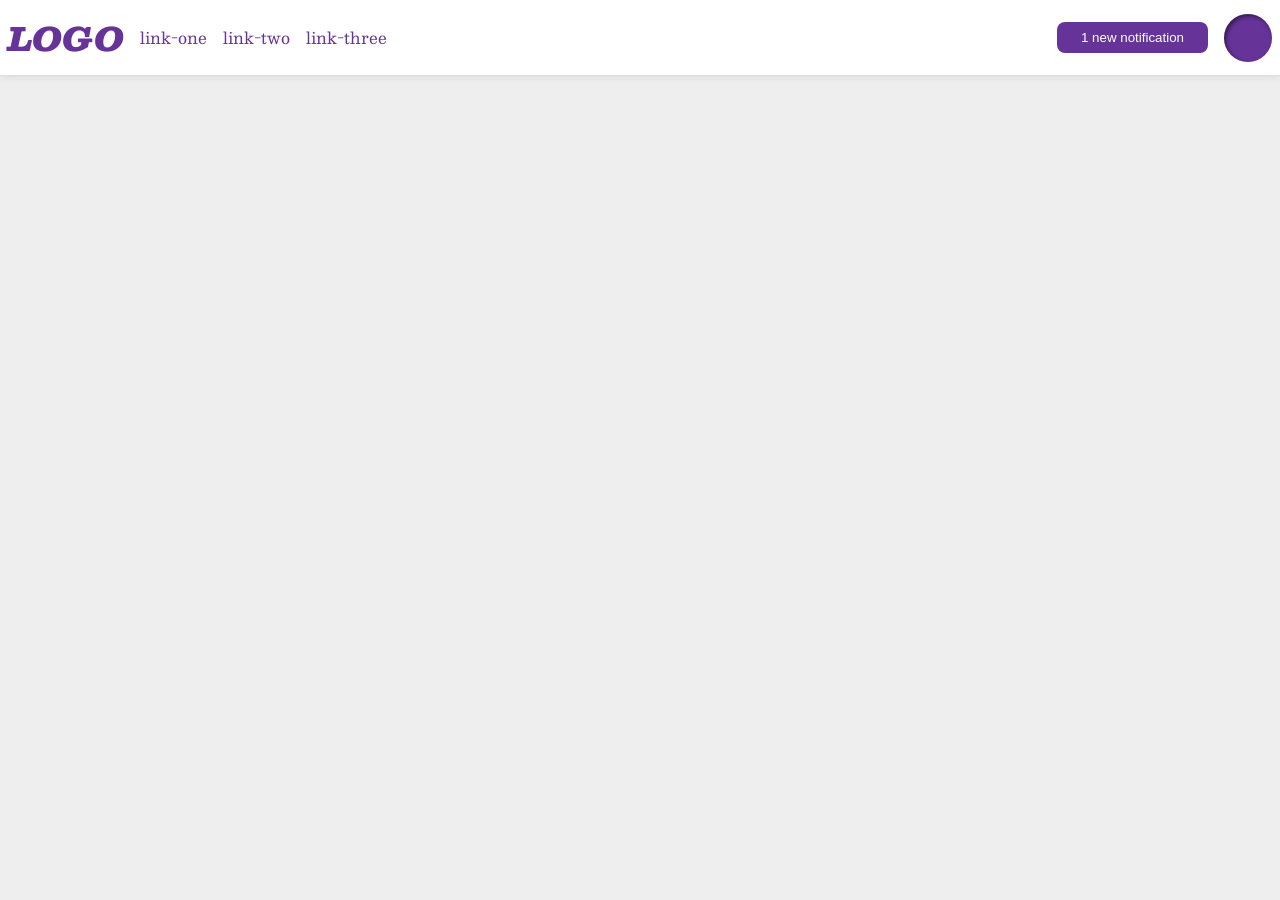
<file: foundations/flex/03-flex-header-2/index.html>
<!DOCTYPE html>
<html lang="en">
  <head>
    <meta charset="UTF-8">
    <meta http-equiv="X-UA-Compatible" content="IE=edge">
    <meta name="viewport" content="width=device-width, initial-scale=1.0">
    <title>Flex Header 2</title>
    <link rel="stylesheet" href="style.css">
  </head>
  <body>
    <div class="header">
      <div class="left">
        <div class="logo">
          LOGO
        </div>
        <ul class="links">
          <li><a href="https://google.com">link-one</a></li>
          <li><a href="https://google.com">link-two</a></li>
          <li><a href="https://google.com">link-three</a></li>
        </ul>
      </div>
      <div class="right">
        <button class="notifications">
          1 new notification
        </button>
        <div class="profile-image"></div>
      </div>
    </div>
  </body>
</html>
</file>
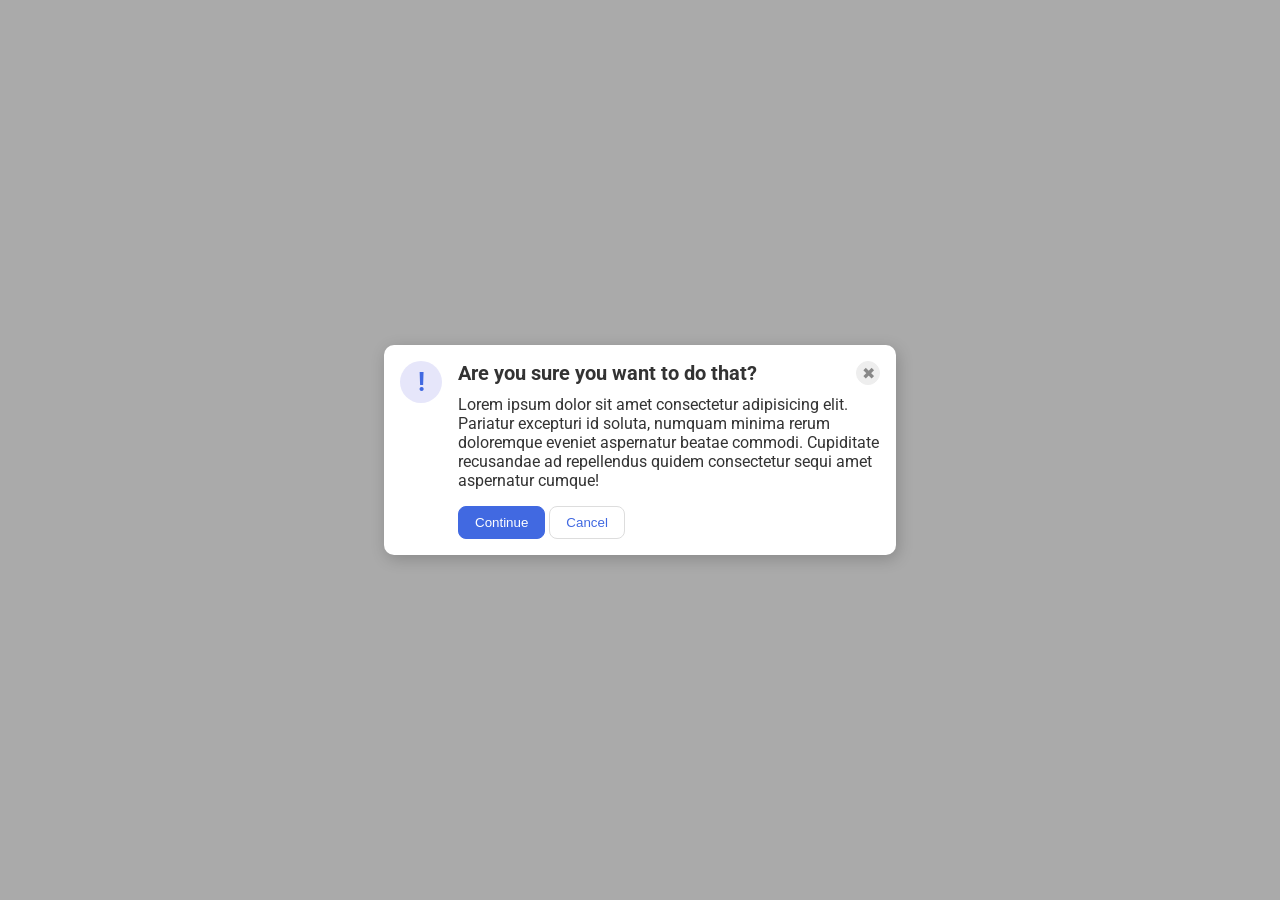
<file: foundations/flex/05-flex-modal/index.html>
<!DOCTYPE html>
<html lang="en">
  <head>
    <meta charset="UTF-8">
    <meta http-equiv="X-UA-Compatible" content="IE=edge">
    <meta name="viewport" content="width=device-width, initial-scale=1.0">
    <link rel="stylesheet" href="style.css">
    <title>Modal</title>
  </head>
  <body>
    <div class="modal">
      <div class="icon">!</div>
      <div class="container">
        <div class="head-div">
          <div class="header">Are you sure you want to do that?</div>
          <button class="close-button">✖</button>
        </div>
        <div class="text">Lorem ipsum dolor sit amet consectetur adipisicing elit. Pariatur excepturi id soluta, numquam minima rerum doloremque eveniet aspernatur beatae commodi. Cupiditate recusandae ad repellendus quidem consectetur sequi amet aspernatur cumque!</div>
        <button class="continue">Continue</button>
        <button class="cancel">Cancel</button>
      </div>
    </div>
  </body>
</html>
</file>
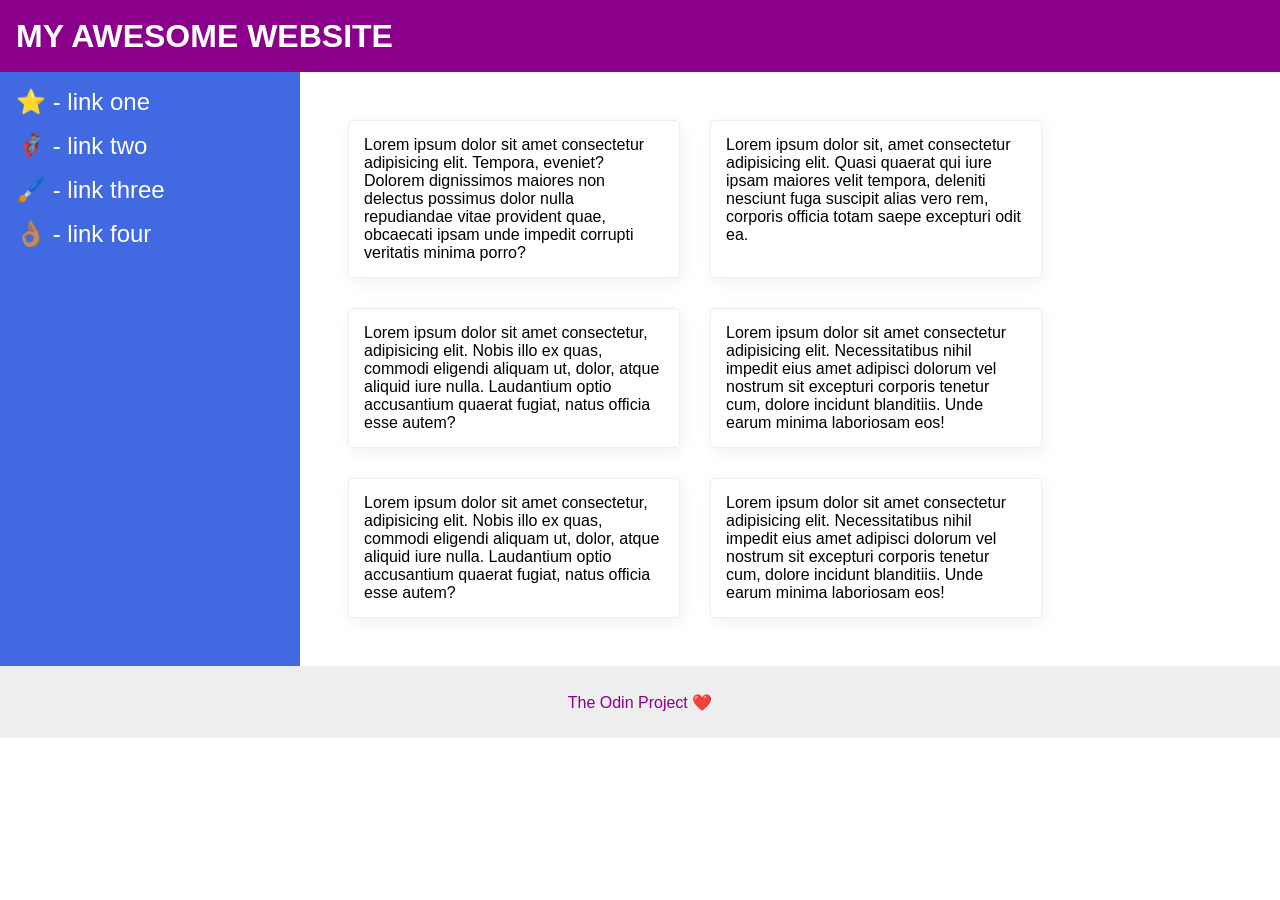
<file: foundations/flex/07-flex-layout-2/index.html>
<!DOCTYPE html>
<html lang="en">
  <head>
    <meta charset="UTF-8">
    <meta http-equiv="X-UA-Compatible" content="IE=edge">
    <meta name="viewport" content="width=device-width, initial-scale=1.0">
    <title>The Holy Grail</title>
    <link rel="stylesheet" href="style.css">
  </head>
  <body>
    <div class="header">
      MY AWESOME WEBSITE
    </div>
    
    <div class="content">
      <div class="sidebar">
        <ul>
          <li><a href="#">⭐ - link one</a></li>
          <li><a href="#">🦸🏽‍♂️ - link two</a></li>
          <li><a href="#">🖌️ - link three</a></li>
          <li><a href="#">👌🏽 - link four</a></li>
        </ul>
      </div>

      <div class="card-container">
        <div class="card">Lorem ipsum dolor sit amet consectetur adipisicing elit. Tempora, eveniet? Dolorem dignissimos maiores non delectus possimus dolor nulla repudiandae vitae provident quae, obcaecati ipsam unde impedit corrupti veritatis minima porro?</div>
        <div class="card">Lorem ipsum dolor sit, amet consectetur adipisicing elit. Quasi quaerat qui iure ipsam maiores velit tempora, deleniti nesciunt fuga suscipit alias vero rem, corporis officia totam saepe excepturi odit ea.</div>
        <div class="card">Lorem ipsum dolor sit amet consectetur, adipisicing elit. Nobis illo ex quas, commodi eligendi aliquam ut, dolor, atque aliquid iure nulla. Laudantium optio accusantium quaerat fugiat, natus officia esse autem?</div>
        <div class="card">Lorem ipsum dolor sit amet consectetur adipisicing elit. Necessitatibus nihil impedit eius amet adipisci dolorum vel nostrum sit excepturi corporis tenetur cum, dolore incidunt blanditiis. Unde earum minima laboriosam eos!</div>
        <div class="card">Lorem ipsum dolor sit amet consectetur, adipisicing elit. Nobis illo ex quas, commodi eligendi aliquam ut, dolor, atque aliquid iure nulla. Laudantium optio accusantium quaerat fugiat, natus officia esse autem?</div>
        <div class="card">Lorem ipsum dolor sit amet consectetur adipisicing elit. Necessitatibus nihil impedit eius amet adipisci dolorum vel nostrum sit excepturi corporis tenetur cum, dolore incidunt blanditiis. Unde earum minima laboriosam eos!</div>
      </div>
    </div>

    <div class="footer">
      The Odin Project ❤️
    </div>
  </body>
</html>
</file>
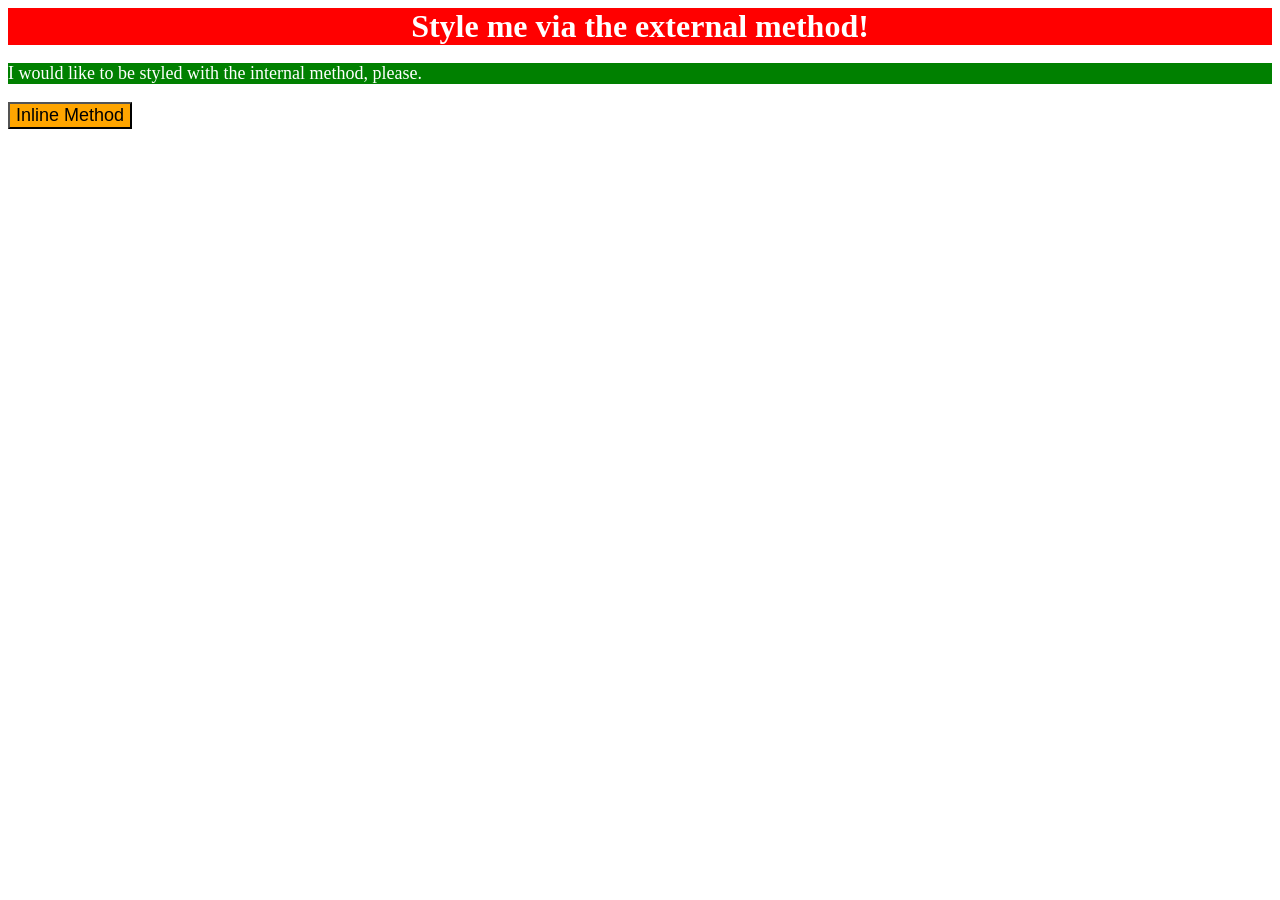
<file: foundations/intro-to-css/01-css-methods/index.html>
<!DOCTYPE html>
<html lang="en">
  <head>
    <meta charset="UTF-8">
    <meta http-equiv="X-UA-Compatible" content="IE=edge">
    <meta name="viewport" content="width=device-width, initial-scale=1.0">
    <link rel="stylesheet" href="styles.css">
    <title>Methods for Adding CSS</title>
    <style>
      p {
        background-color: green;
        color: white;
        font-size: 18px;
      }
    </style>
  </head>
  <body>
    <div>Style me via the external method!</div>
    <p>I would like to be styled with the internal method, please.</p>
    <button style="background-color: orange; font-size: 18px;">Inline Method</button>
  </body>
</html>
</file>
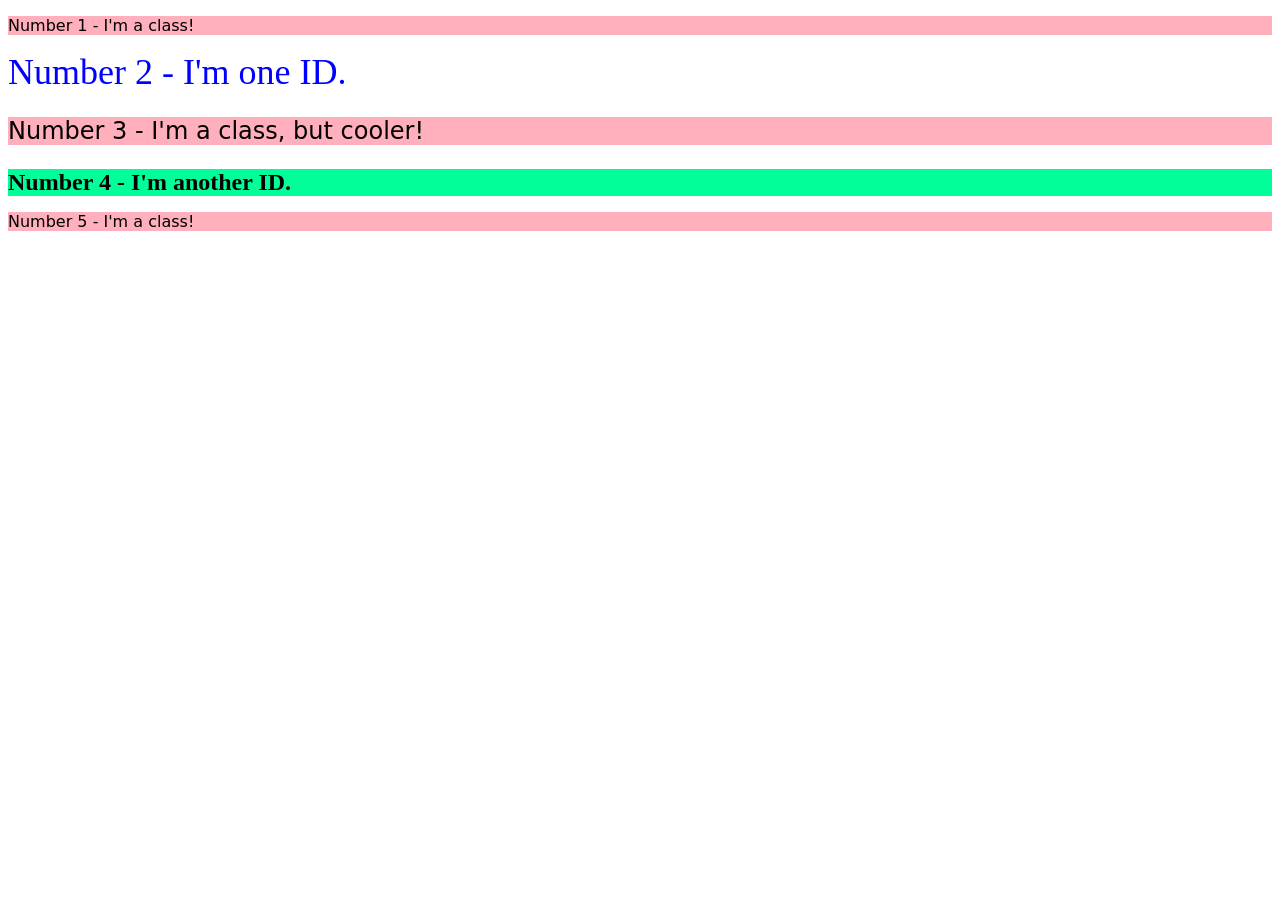
<file: foundations/intro-to-css/02-class-id-selectors/index.html>
<!DOCTYPE html>
<html lang="en">
  <head>
    <meta charset="UTF-8">
    <meta http-equiv="X-UA-Compatible" content="IE=edge">
    <meta name="viewport" content="width=device-width, initial-scale=1.0">
    <title>Class and ID Selectors</title>
    <link rel="stylesheet" href="style.css">
  </head>
  <body>
    <p class="oddNumber">Number 1 - I'm a class!</p>
    <div id="secondElement">Number 2 - I'm one ID.</div>
    <p class="oddNumber fontSize24px">Number 3 - I'm a class, but cooler!</p>
    <div id="fourthElement">Number 4 - I'm another ID.</div>
    <p class="oddNumber">Number 5 - I'm a class!</p>
  </body>
</html>
</file>
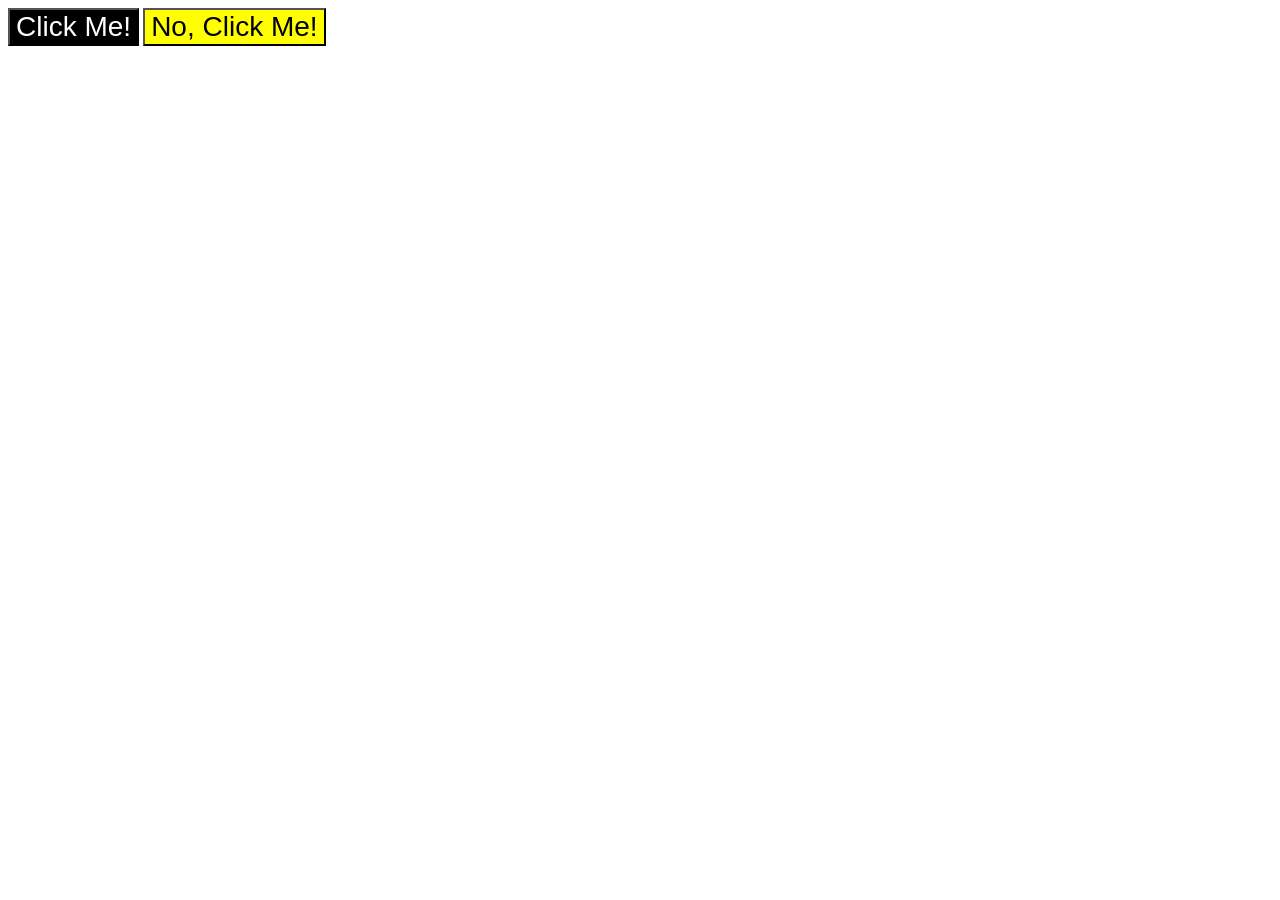
<file: foundations/intro-to-css/03-grouping-selectors/index.html>
<!DOCTYPE html>
<html lang="en">
  <head>
    <meta charset="UTF-8">
    <meta http-equiv="X-UA-Compatible" content="IE=edge">
    <meta name="viewport" content="width=device-width, initial-scale=1.0">
    <title>Grouping Selectors</title>
    <link rel="stylesheet" href="style.css">
  </head>
  <body>
    <button class="button black">Click Me!</button>
    <button class="button yellow">No, Click Me!</button>
  </body>
</html>
</file>
<file: foundations/flex/03-flex-header-2/style.css>
/* this is some magical font-importing.  
you'll learn about it later. */
@import url('https://fonts.googleapis.com/css2?family=Besley:ital,wght@0,400;1,900&display=swap');

body {
  margin: 0;
  background: #eee;
  font-family: Besley, serif;
}

.header {
  background: white;
  border-bottom: 1px solid #ddd;
  box-shadow: 0 0 8px rgba(0,0,0,.1);
  display: flex;
  justify-content: space-between;
  align-items: center;
  padding: 8px;
}

.left, .right {
  display: flex;
  align-items: center;
  gap: 16px;
}

.profile-image {
  background: rebeccapurple;
  box-shadow: inset 2px 2px 4px rgba(0,0,0,.5);
  border-radius: 50%;
  width: 48px;
  height: 48px;
}

.logo {
  color: rebeccapurple;
  font-size: 32px;
  font-weight: 900;
  font-style: italic;
}

button {
  border: none;
  border-radius: 8px;
  background: rebeccapurple;
  color: white;
  padding: 8px 24px;
}

a {
  /* this removes the line under our links */
  text-decoration: none;
  color: rebeccapurple;
}

ul {
  list-style-type: none;
  padding: 0;
  display: flex;
  align-items: center;
  gap: 16px;
}
</file>
<file: foundations/flex/05-flex-modal/style.css>
@import url('https://fonts.googleapis.com/css2?family=Roboto:wght@400;700&display=swap');

html, body {
  height: 100%;
}

body {
  font-family: Roboto, sans-serif;
  margin: 0;
  background: #aaa;
  color: #333;
  /* I'll give you this one for free lol */
  display: flex;
  align-items: center;
  justify-content: center;
}

.modal {
  background: white;
  width: 480px;
  border-radius: 10px;
  box-shadow: 2px 4px 16px rgba(0,0,0,.2);
  padding: 16px;
  display: flex;
  gap: 16px;
}

.icon {
  color: royalblue;
  font-size: 26px;
  font-weight: 700;
  background: lavender;
  width: 42px;
  height: 42px;
  border-radius: 50%;
  display: flex;
  align-items: center;
  justify-content: center;
  flex-shrink: 0;
}

.head-div {
  display: flex;
  justify-content: space-between;
}

.header {
  font-weight: bold;
  font-size: 20px;
  margin-bottom: 10px;
}

.text {
  margin-bottom: 16px;
}

.close-button {
  background: #eee;
  border-radius: 50%;
  color: #888;
  font-weight: 400;
  font-size: 16px;
  height: 24px;
  width: 24px;
  display: flex;
  align-items: center;
  justify-content: center;
  border: 1px solid #eee;
  padding: 0;
}

button {
  cursor: pointer;
  padding: 8px 16px;
  border-radius: 8px;
}

button.continue {
  background: royalblue;
  border: 1px solid royalblue;
  color: white;
}

button.cancel {
  background: white;
  border: 1px solid #ddd;
  color: royalblue;
}
</file>
<file: foundations/flex/07-flex-layout-2/style.css>
body {
  font-family: -apple-system, BlinkMacSystemFont, 'Segoe UI', Roboto, Oxygen, Ubuntu, Cantarell, 'Open Sans', 'Helvetica Neue', sans-serif;
  margin: 0;
  min-height: 100vh;
  display: flex;
  flex-direction: column;
}

.header {
  height: 72px;
  background: darkmagenta;
  color: white;
  font-size: 32px;
  font-weight: 900;
  display: flex;
  align-items: center;
  padding-left: 16px;
}

.content {
  display: flex;
}

.footer {
  height: 72px;
  background: #eee;
  color: darkmagenta;
  display: flex;
  justify-content: center;
  align-items: center;
}

.sidebar {
  width: 300px;
  background: royalblue;
  box-sizing: border-box;
  flex-shrink: 0;
  padding: 16px;
}

ul {
  list-style: none;
  padding: 0;
  margin: 0;
}

li {
  margin-bottom: 16px;
}

a {
  text-decoration: none;
  color: white;
  font-size: 24px;
}

.card-container {
  display: flex;
  flex-wrap: wrap;
  padding: 48px;
  gap: 30px;
}

.card {
  border: 1px solid #eee;
  box-shadow: 2px 4px 16px rgba(0,0,0,.06);
  border-radius: 4px;
  padding: 15px;
  width: 300px;
  flex: 1 0 300;
}
</file>
<file: foundations/intro-to-css/01-css-methods/styles.css>
div {
    background-color: red;
    color: white;
    font-size: 32px;
    font-weight: bold;
    text-align: center;
}
</file>
<file: foundations/intro-to-css/02-class-id-selectors/style.css>
/* Add CSS Styling */

.oddNumber {
    background-color: rgb(255, 176, 188);
    font-family: Verdana, "DejaVu Sans", sans-serif;
}

#secondElement {
    color: #0000ff;
    font-size: 36px;
}

.oddNumber.fontSize24px {
    font-size: 24px;
}

#fourthElement {
    background-color: #00ff99;
    font-size: 24px;
    font-weight: bold;
}
</file>
<file: foundations/intro-to-css/03-grouping-selectors/style.css>
/* Add CSS Styling */

.black,
.yellow {
    font-size: 28px;
    font-family: Helvetica, "Times New Roman", sans-serif;
}

.black {
    background-color: rgb(0, 0, 0);
    color: #ffff;
}

.yellow {
    background-color: yellow;
}
</file>
